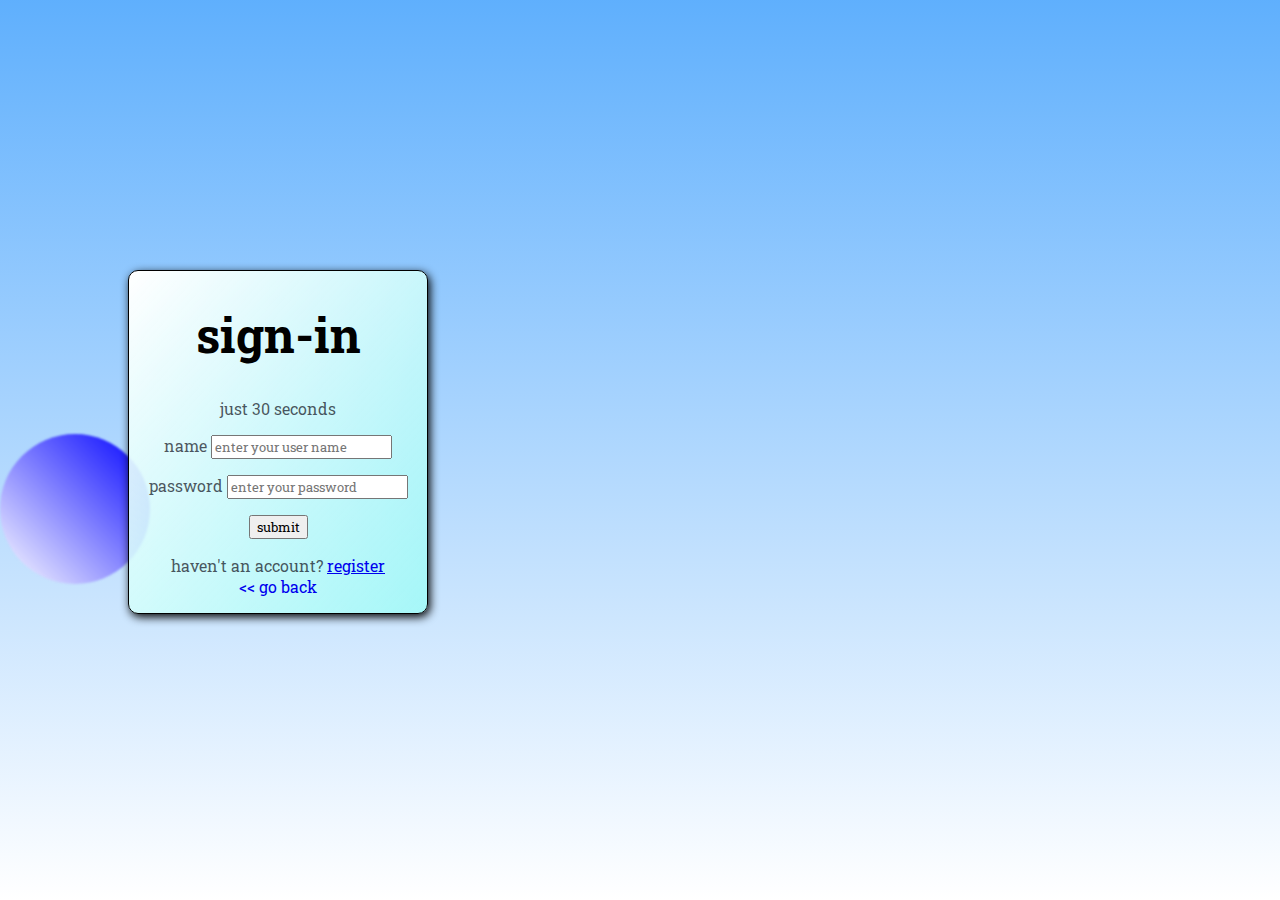
<file: sign-in.html>
<!DOCTYPE html>
<html lang="en">
<head>
    <meta charset="UTF-8">
    <title>sign-up</title>
    <style>
        @import url('https://fonts.googleapis.com/css2?family=Roboto+Slab:wght@300&display=swap');
*{
    font-family: 'Roboto Slab', serif;
    box-sizing: border-box;
}
body{
    background: whitesmoke;
    padding: 0;
    margin: 0;
}
.outer-container{
    position: relative;
    height: 100vh;
    width: 100vw;
    background: linear-gradient(#40a1ffd3,#ffffff );
}
.inner-container{
    position: relative;
    text-align: center;
    border: 1px solid black;
    border-radius: 10px;
    width: 300px;
    box-shadow: 2px 3px 10px black;
    /* height: 300px;
     */
     top: 30%;
     margin-left: 10%;
     background: linear-gradient(to top left , #95fff5b1, #ffffff);
    z-index: 2;
    
    
}
h1{
    font-size: 3rem;
}
p{
    color: #121523b9;
}
.circle{
    position: relative;
    display: inline-block;
    height: 150px;
    width: 150px;
    border-radius: 50%;
    background: linear-gradient(to top right,white,blue);
    filter: blur(1px);
    top: 10%;
}
#back{
    display: block;
    text-decoration: none;
}
    </style>
</head>
<body>
    <div class="outer-container">
        <div class="inner-container">
           <form action="">
                <header>
            <p>
                <h1>sign-in</h1>
                <p>just 30 seconds </p>
            </p>
        </header>
        <main>
            <p>
                <label for="user-name">name</label>
                <input type="text" name="user-name" id="user-name" placeholder="enter your user name" required>
            </p>
            <p>
                <label for="user-password">password</label>
                <input type="password" name="user-password" id="user-password" placeholder="enter your password" maxlength="8" required>
            </p>
            <p>
                <input  type="submit" value="submit">
            </p>
        </main>
        <footer>
            <p>haven't an account? 
            <a href="sign-up.html">register</a>
            <a id="back"href="index.html"><< go back</a>
            </p>
            
        </footer>
           </form>
        </div>
        <div class="circle"></div>
    </div>
</body>

</html>
</file>
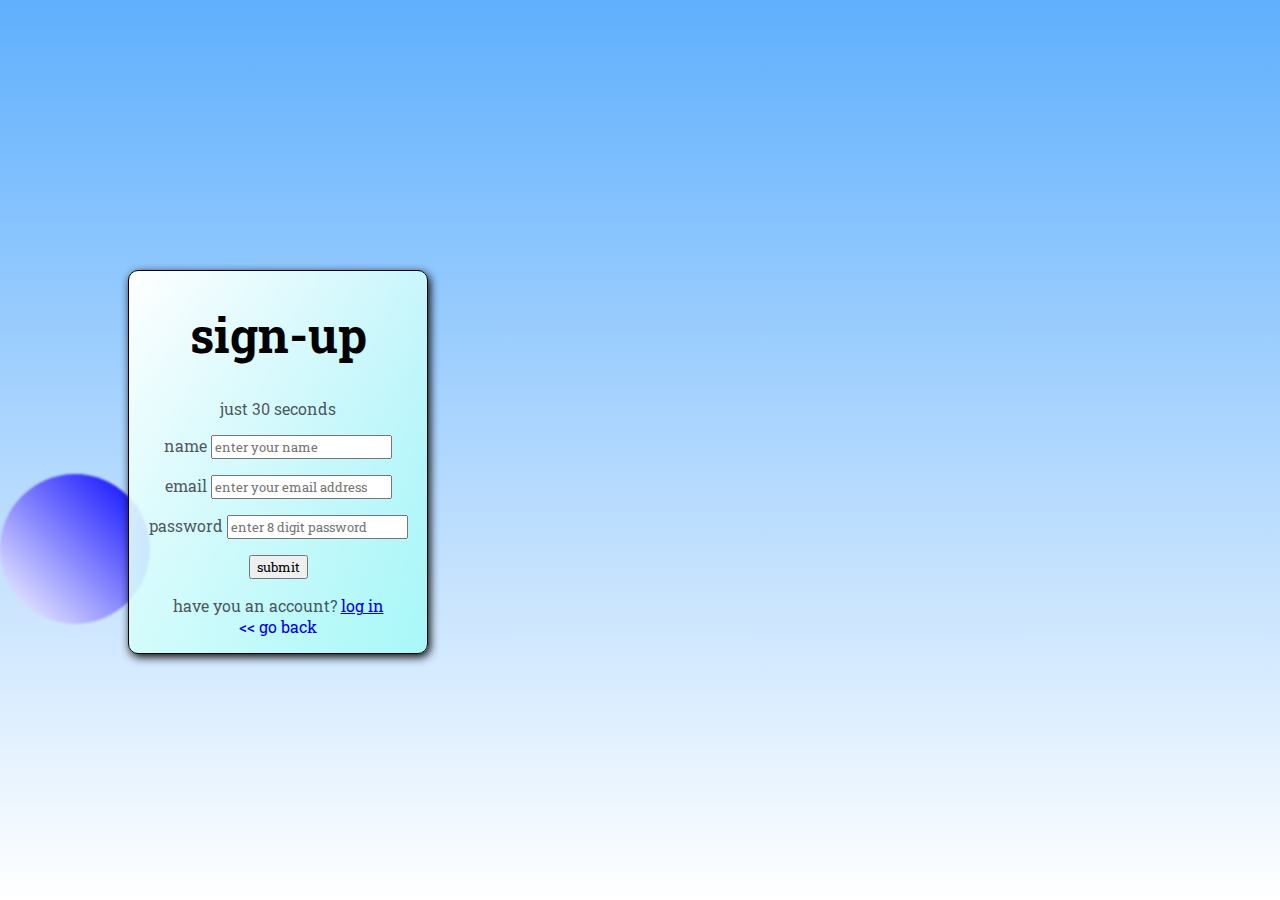
<file: sign-up.html>
<!DOCTYPE html>
<html lang="en">
<head>
    <meta charset="UTF-8">
    <title>sign-up</title>
    
    <style>
        @import url('https://fonts.googleapis.com/css2?family=Roboto+Slab:wght@300&display=swap');
*{
    font-family: 'Roboto Slab', serif;
    box-sizing: border-box;
}
body{
    background: whitesmoke;
    padding: 0;
    margin: 0;
}
.outer-container{
    position: relative;
    height: 100vh;
    width: 100vw;
    background: linear-gradient(#40a1ffd3,#ffffff );
}
.inner-container{
    position: relative;
    text-align: center;
    border: 1px solid black;
    border-radius: 10px;
    width: 300px;
    box-shadow: 2px 3px 10px black;
    /* height: 300px;
     */
     top: 30%;
     margin-left: 10%;
     background: linear-gradient(to top left , #95fff5b1, #ffffff);
    z-index: 2;
    
    
}
h1{
    font-size: 3rem;
}
p{
    color: #121523b9;
}
.circle{
    position: relative;
    display: inline-block;
    height: 150px;
    width: 150px;
    border-radius: 50%;
    background: linear-gradient(to top right,white,blue);
    filter: blur(1px);
    top: 10%;
}
/* media quari */

#back{
    display: block;
    text-decoration: none;
}

    </style>
</head>
<body>
    <div class="outer-container">
        <div class="inner-container">
           <form action="">
                <header>
            <p>
                <h1>sign-up</h1>
                <p>just 30 seconds </p>
            </p>
        </header>
        <main>
            <p>
                <label for="user-name">name</label>
                <input type="text" name="user-name" id="user-name" placeholder="enter your name" required>
            </p>
            <p>
                <label for="user-email">email</label>
                <input type="email" name="user-email" id="user-email" placeholder="enter your email address" required>
            </p>
            <p>
                <label for="user-password">password</label>
                <input type="password" name="user-password" id="user-password" placeholder="enter 8 digit password" maxlength="8" required>
            </p>
            <p>
                <input onclick="fun()" type="submit" value="submit">
            </p>
        </main>
        <footer>
            <p>have you an account? 
            <a href="sign-in.html">log in</a>
           <a id="back"href="index.html"><< go back</a>
            </p>
             
        </footer>
           </form>
        </div>
        <div class="circle"></div>
         
    </div>
  
    </body>
    <script>
        
        function fun() {
            let userName=document.querySelector("#user-name").value
            let userEmail = document.querySelector("#user-email").value
            let userPassword = document.querySelector("#user-password").value
document.cookie=`userName=${userName}; expires=sat, 30 dec 2023 12:00:00 UTC`;
document.cookie=`userEmail=${userEmail}; expires=sat, 30 dec 2023 12:00:00 UTC`;
document.cookie=`userPassword=${userPassword}; expires=sat, 30 dec 2023 12:00:00 UTC`;
    
        }
        
         
  
    </script>
</html>
</file>
